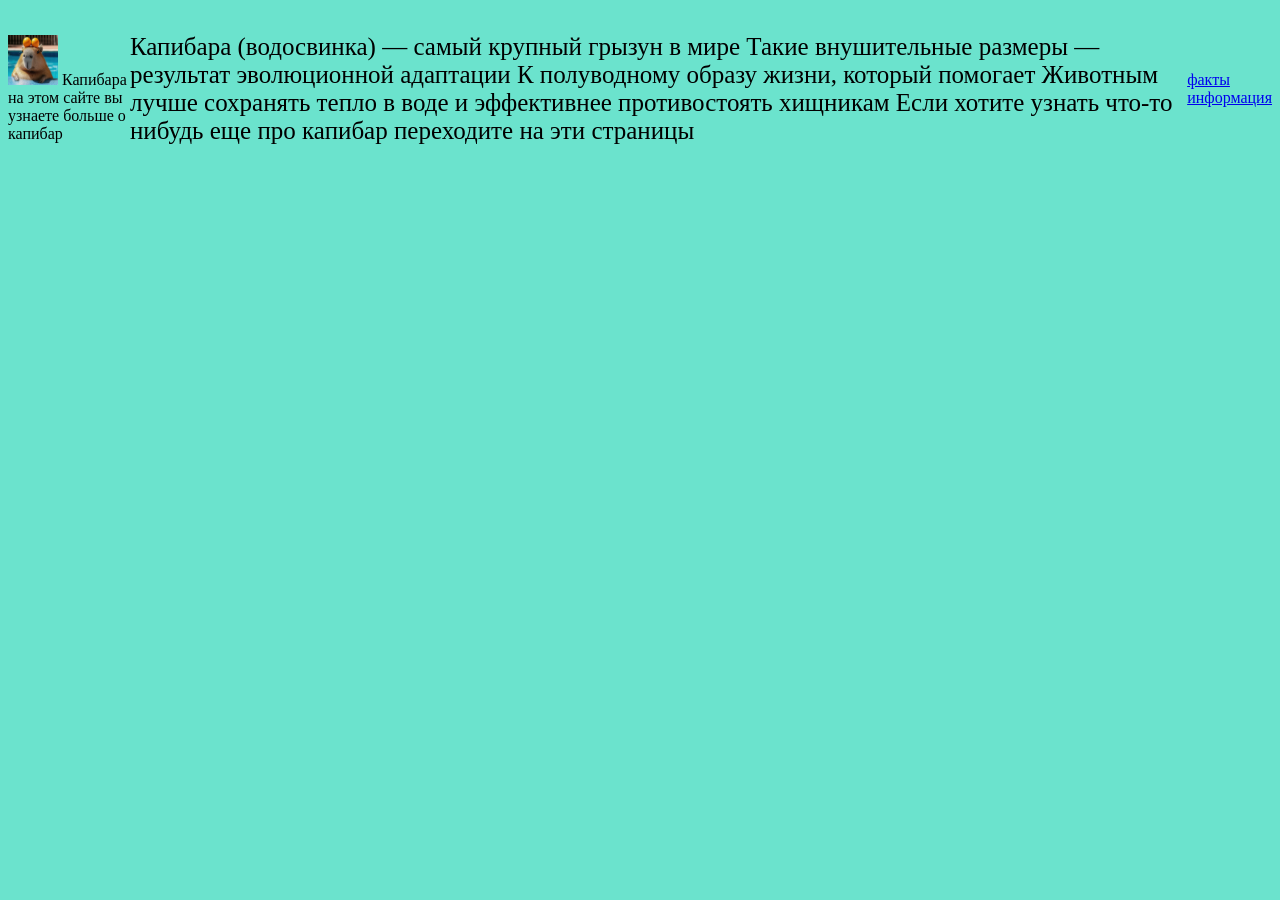
<file: index.html>
<!DOCTYPE html>
<html lang="en">
<head>
    <meta charset="UTF-8">
    <meta name="viewport" content="width=device-width, initial-scale=1.0">
    <title>Document</title>
    <link rel="stylesheet" href="style.css"> 
</head>
<body>
    <header>

        <img src="images/image.png" alt="">
        <a> Капибара </a>
                                    на этом сайте вы узнаете больше о капибар</а>
    </header>
    <p>Капибара (водосвинка) — самый крупный грызун в мире Такие внушительные размеры — результат эволюционной адаптации
    К полуводному образу жизни, который помогает
    Животным лучше сохранять тепло в воде и эффективнее противостоять хищникам
    Если хотите узнать что-то нибудь еще про капибар переходите на эти страницы</p>
            <nav>
            <a href="fakt.html">факты</a>
            <a href="informaciy.html">информация</a>
        </nav>
</body>
</html>
</file>
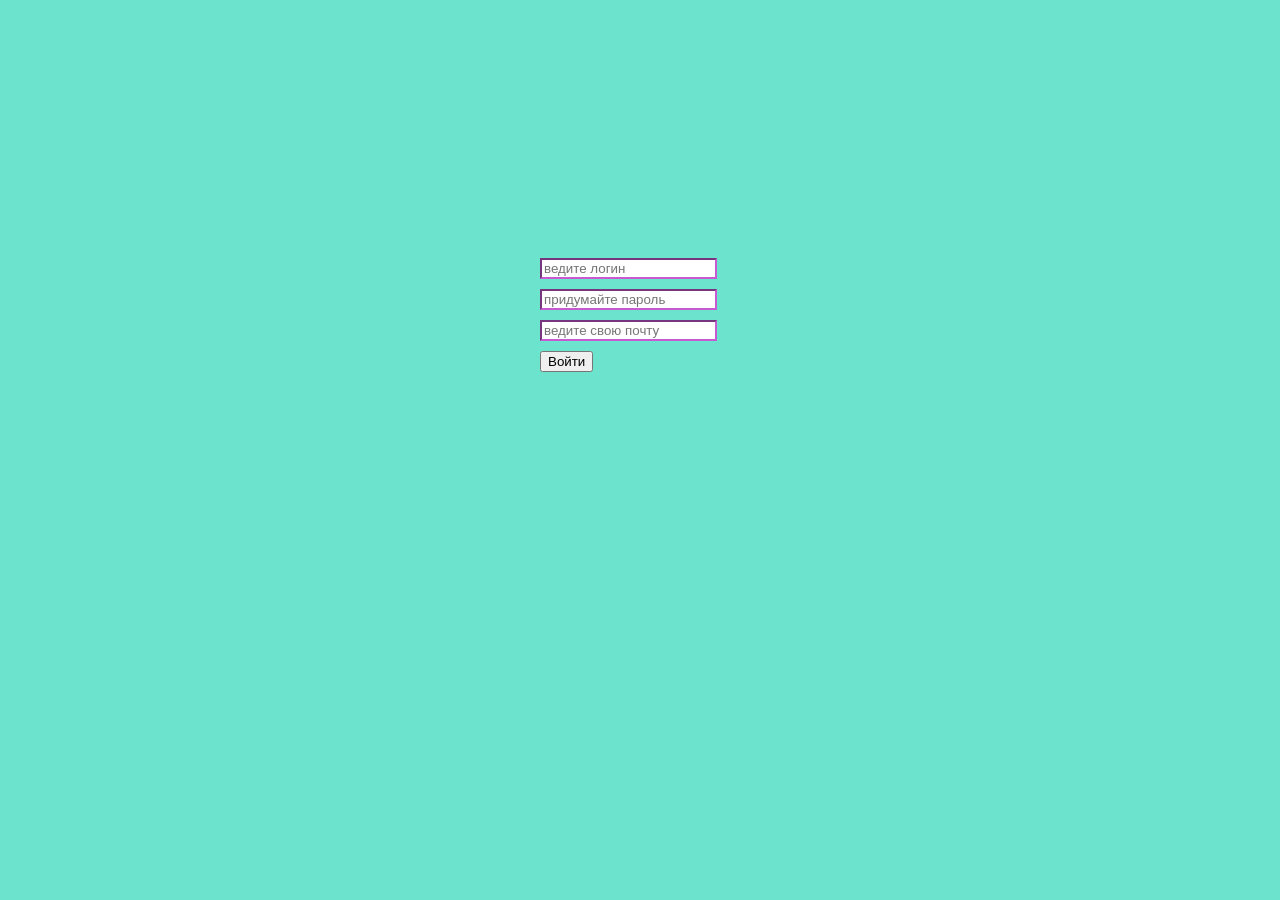
<file: registraciya.html>
<!DOCTYPE html>
<html lang="en">
<head>
    <meta charset="UTF-8">
    <meta name="viewport" content="width=device-width, initial-scale=1.0">
    <link rel="stylesheet" href="style.css"> 
    <title>Document</title>
</head>
<body>
    <form>
        <input class='my-input' name="login" type="login" placeholder="ведите логин">
        <input class='my-input' name="password" type="password" placeholder="придумайте пароль">
        <input class='my-input' name="email" type="email" placeholder="ведите свою почту">
        <button type="button" class="btn">Войти</button>
    </form>
    <script src="script.js"></script>
</body>
</html>
</file>
<file: style.css>
body {
    background-color: #6be3cd ;
    display:flex;
    align-items:center;
    justify-content:center;

}
header img{
    width: 50px;
    height: 50px;

}
body p {
    font-size: 25px;
}
.my-input {
    border-color:#c75ad1;
    margin-bottom:10px;
}
form  { 
    margin-top:250px;
    width:200px;
    height:auto;
    /* display:flex;
    justify-content: center; */
    gap: 20px;
}
</file>
